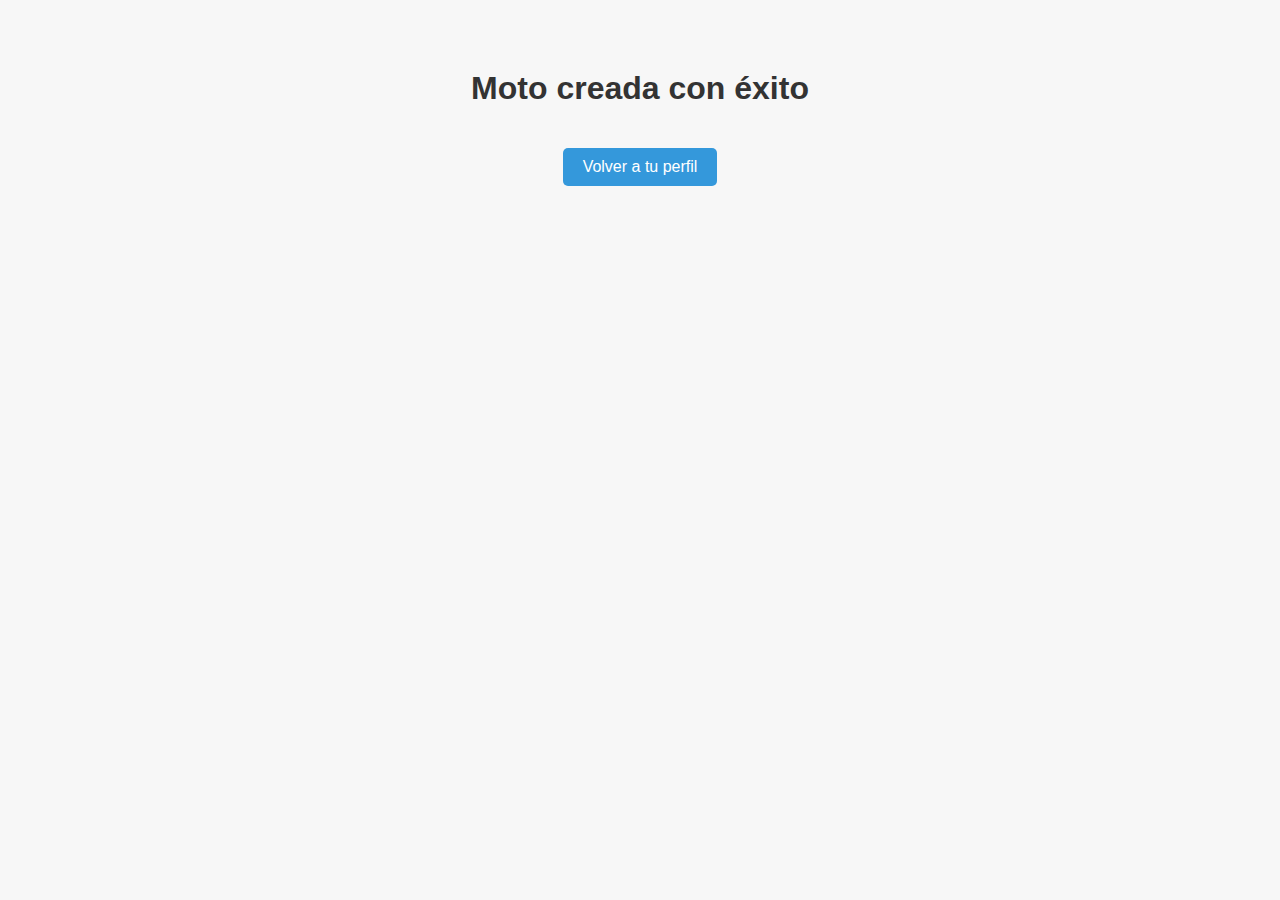
<file: motocreada.html>
<!DOCTYPE html>
<html lang="es">
<head>
    <meta charset="UTF-8">
    <meta name="viewport" content="width=device-width, initial-scale=1.0">
    <title>Moto creada con éxito</title>
    <style>
        body {
            font-family: Arial, sans-serif;
            background-color: #f7f7f7;
            margin: 0;
            padding: 20px;
            text-align: center;
        }

        h1 {
            margin-top: 50px;
            color: #333;
        }

        .btn {
            display: inline-block;
            padding: 10px 20px;
            margin-top: 20px;
            background-color: #3498db;
            color: #fff;
            text-decoration: none;
            border-radius: 5px;
            transition: background-color 0.3s;
        }

        .btn:hover {
            background-color: #2980b9;
        }
    </style>
</head>
<body>
    <h1>Moto creada con éxito</h1>
    <a href="bienvenido.php" class="btn">Volver a tu perfil</a>
</body>
</html>
</file>
